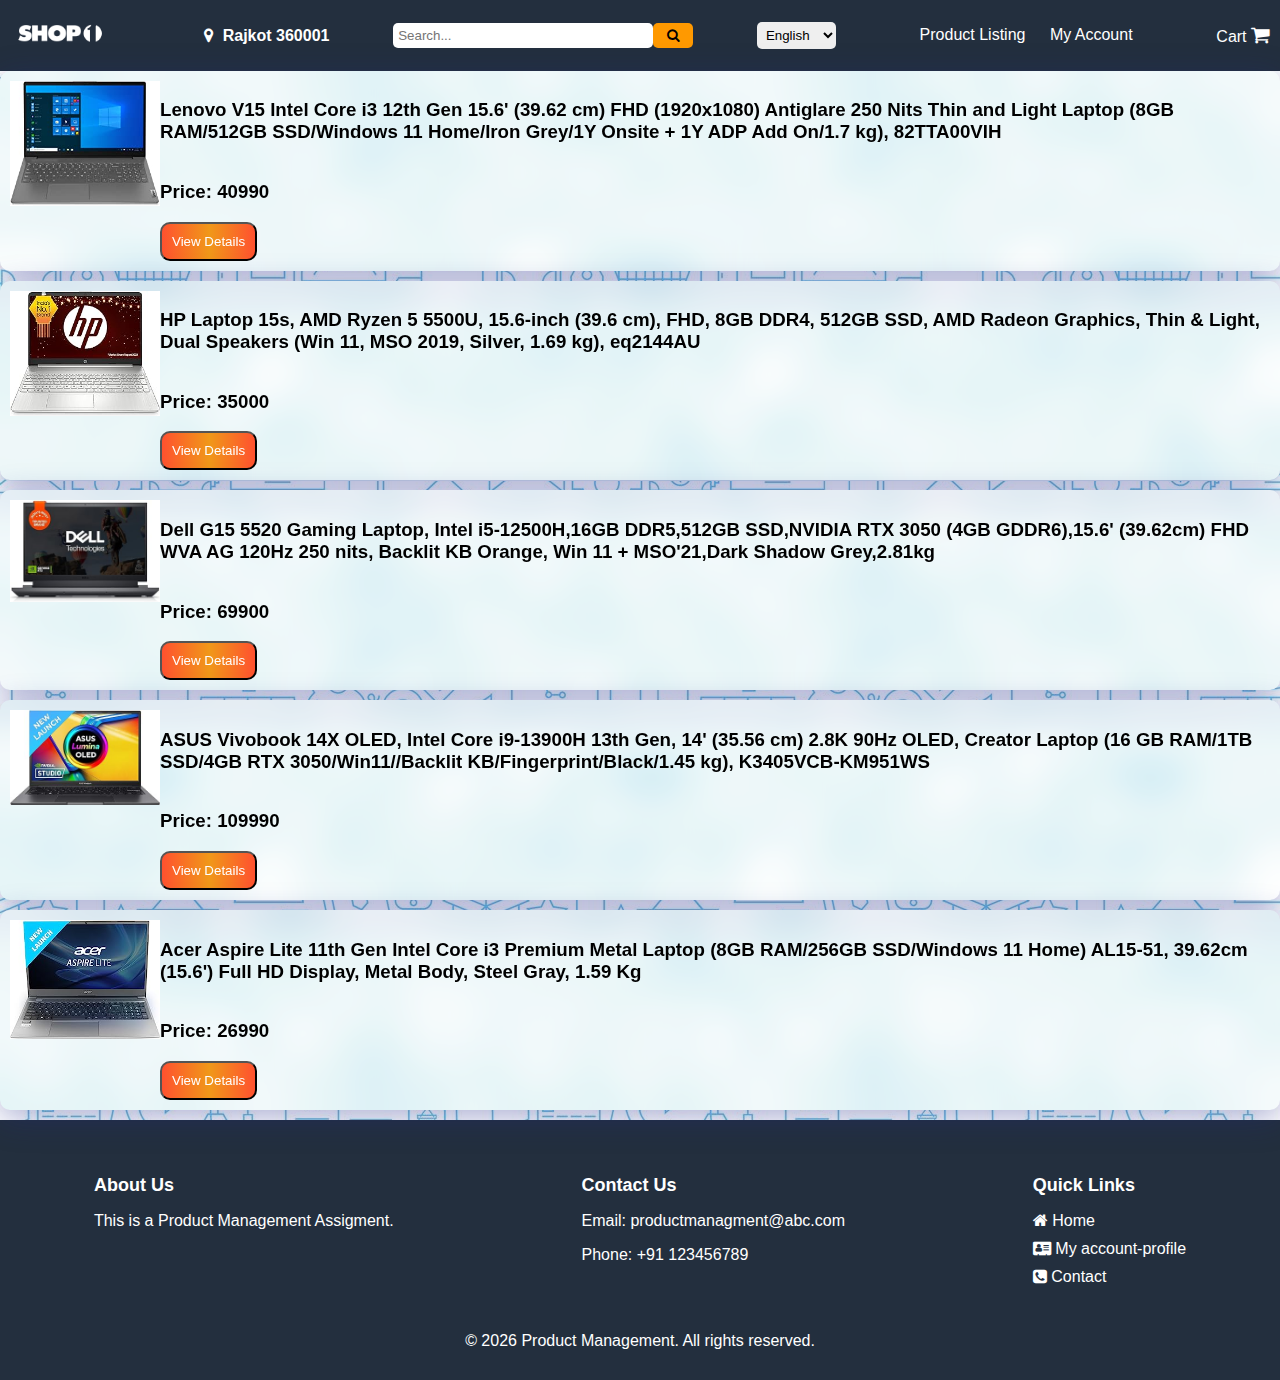
<file: index.html>
<!DOCTYPE html>
<html>
<head>
    <meta charset="UTF-8">
    <title>Product Listing</title>
    <link rel="stylesheet" href="https://cdnjs.cloudflare.com/ajax/libs/font-awesome/4.7.0/css/font-awesome.min.css">
    <link rel="stylesheet" type="text/css" href="css/styles.css">
</head>
<body>
    <nav class="navbar">
        <div class="logo">
            <img src="images/logo.png" alt="Logo">
            
        </div>
        <div class="delivery-city">
            <a href="#"><i class="fa fa-map-marker" style="padding: 10px;"></i>Rajkot
                360001
            </a>        
        </div>
        <div class="search-bar">
            <input type="text" placeholder="Search..."><button><i class="fa fa-search"></i></button>
        </div>
        <div class="language-dropdown">
            <select>
                <option value="en">English</option>
                <option value="es">Spanish</option>
                <option value="fr">French</option>
                <option value="ar">Arabic</option>
            </select>
        </div>
        <div class="account-profile">
            <a href="index.html">Product Listing</a>
            <a href="#">My Account</a>
        </div>
        <div class="cart-icon">
            <a href="#">Cart <i class="fa fa-shopping-cart"></i></a>
        </div>
    </nav>
    <div class="product-list">
        
    </div>
    <footer class="footer">
        <div class="footer-content">
            <div class="footer-section about">
                <h2>About Us</h2>
                <p>This is a Product Management Assigment.</p>
            </div>
            <div class="footer-section contactus">
                <h2>Contact Us</h2>
                <p>Email: productmanagment@abc.com</p>
                <p>Phone: +91 123456789</p>
            </div>
            <div class="footer-section links">
                <h2>Quick Links</h2>
                <ul>
                    <li><a href="index.html"><i class="fa fa-home"></i> Home</a></li>
                    <li><a href="#"><i class="fa fa-address-card"></i> My account-profile</a></li>
                    <li><a href="#"><i class="fa fa-phone-square"></i> Contact</a></li>

                </ul>
            </div>
        </div>
        <div class="footer-bottom">
            &copy; <script>document.write(new Date().getFullYear())</script> Product Management. All rights reserved.
        </div>
    </footer>
    <script src="https://code.jquery.com/jquery-3.6.0.min.js"></script>
    <script src="js/main.js"></script>
    
</body>
</html>
</file>
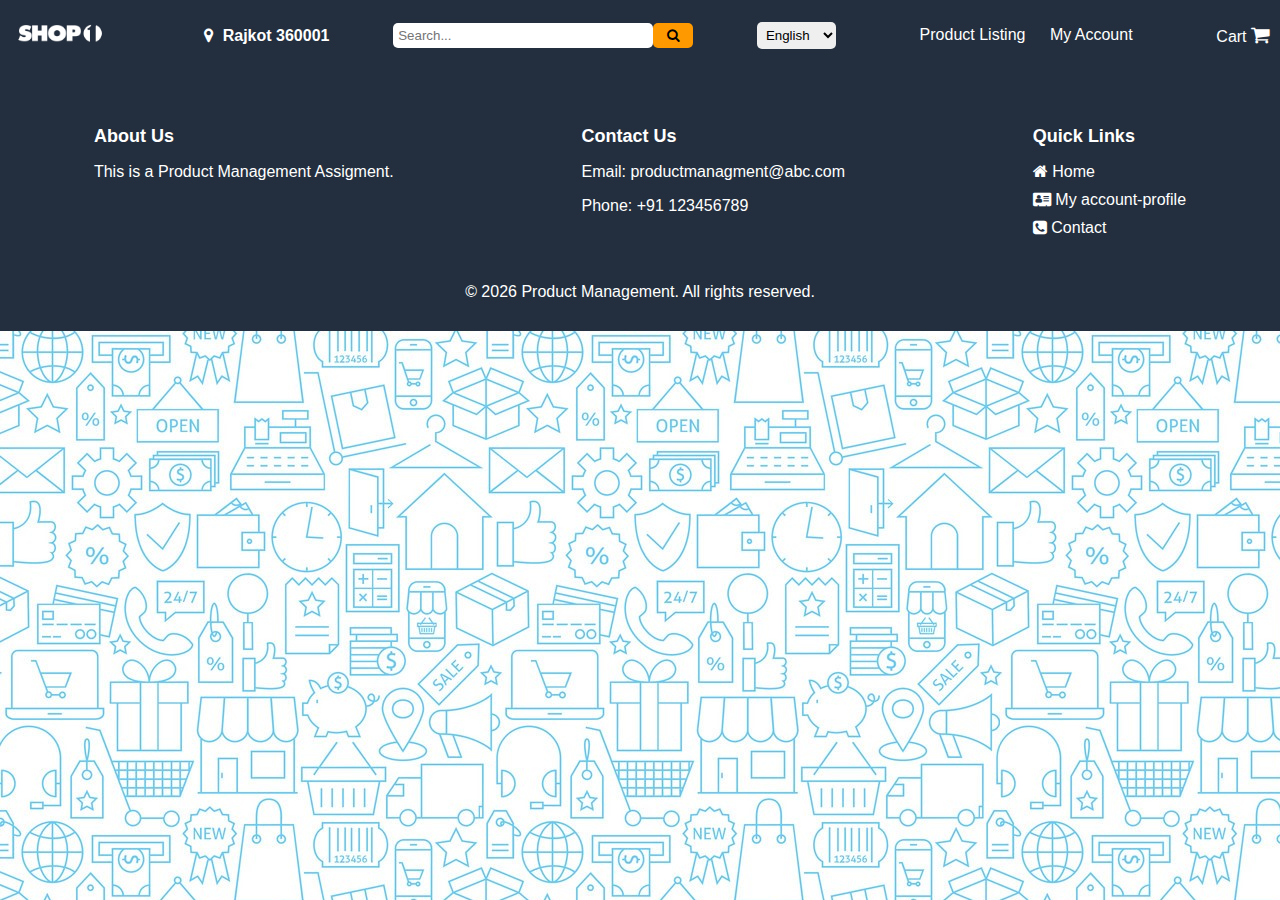
<file: product_details.html>
<!DOCTYPE html>
<html>
    <head>
        <meta charset="UTF-8">
        <title>Product Description</title>
        <link rel="stylesheet" href="https://cdnjs.cloudflare.com/ajax/libs/font-awesome/4.7.0/css/font-awesome.min.css">
        <link rel="stylesheet" type="text/css" href="css/styles.css">
    </head>
    <body>
        <nav class="navbar">
            <div class="logo">
                <img src="images/logo.png" alt="Logo">
                
            </div>
            <div class="delivery-city">
                <a href="#"><i class="fa fa-map-marker" style="padding: 10px;"></i>Rajkot
                    360001
                </a>        
            </div>
            <div class="search-bar">
                <input type="text" placeholder="Search..."><button><i class="fa fa-search"></i></button>
            </div>
            <div class="language-dropdown">
                <select>
                    <option value="en">English</option>
                    <option value="es">Spanish</option>
                    <option value="fr">French</option>
                    <option value="ar">Arabic</option>
                </select>
            </div>
            <div class="account-profile">
                <a href="index.html">Product Listing</a>
                <a href="#">My Account</a>
            </div>
            <div class="cart-icon">
                <a href="#">Cart <i class="fa fa-shopping-cart"></i></a>
            </div>
        </nav>
        <div class="product-details">
            
        </div>
        <footer class="footer">
            <div class="footer-content">
                <div class="footer-section about">
                    <h2>About Us</h2>
                    <p>This is a Product Management Assigment.</p>
                </div>
                <div class="footer-section contactus">
                    <h2>Contact Us</h2>
                    <p>Email: productmanagment@abc.com</p>
                    <p>Phone: +91 123456789</p>
                </div>
                <div class="footer-section links">
                    <h2>Quick Links</h2>
                    <ul>
                        <li><a href="index.html"><i class="fa fa-home"></i> Home</a></li>
                        <li><a href="#"><i class="fa fa-address-card"></i> My account-profile</a></li>
                        <li><a href="#"><i class="fa fa-phone-square"></i> Contact</a></li>
    
                    </ul>
                </div>
            </div>
            <div class="footer-bottom">
                &copy; <script>document.write(new Date().getFullYear())</script> Product Management. All rights reserved.
            </div>
        </footer>
        <script src="https://code.jquery.com/jquery-3.6.0.min.js"></script>
        <script src="js/main.js"></script>

    </body>
</html>
</file>
<file: css/styles.css>
body {
    margin: 0;
    padding: 0;
    font-family: Arial, sans-serif;
    background-image: url('../images/backround.jpg');
}

.navbar {
    background-color: #232f3e;
    color: #ffffff;
    display: flex;
    flex-wrap: nowrap;
    justify-content: space-between;
    align-items: center;
    padding: 10px;
}

.logo img {
    width: 100px; 
}

.delivery-city {
    font-weight: bold;
    display:inline-flex;
    flex-wrap: nowrap;
}

.search-bar input {
    width: 250px;
    padding: 5px;
    border: none;
    border-radius: 5px;
}
.search-bar button{
    padding: 5px;
    width: 40px;
    border: none;
    border-radius: 5px;
    background-color: #FF9900;
}

.language-dropdown select {
    border: none;
    border-radius: 5px;
    padding: 5px;
}

.account-profile a,
.delivery-city a,
.cart-icon a {
    text-decoration: none;
    color: #ffffff;
    margin-left: 20px;
}

.fa-shopping-cart {
    font-size: 20px;
}


.product-card{
    display: grid;
    grid-template-columns: auto auto auto;
    padding: 10px;
    background: rgba( 255, 255, 255, 0.1 );
    box-shadow: 0 8px 32px 0 rgba( 31, 38, 135, 0.37 );
    backdrop-filter: blur( 20px );
    -webkit-backdrop-filter: blur( 20px );
    border-radius: 10px;
    margin-bottom: 10px;
}

.product-image > img{
    width: 150px;
}

.product-details > img{
    display: block;
    margin-left: auto;
    margin-right: auto;
}

.name{
    margin: 10px 10px;
    background: rgba( 215, 211, 38, 0.25 );
box-shadow: 0 8px 32px 0 rgba( 31, 38, 135, 0.37 );
backdrop-filter: blur( 4px );
-webkit-backdrop-filter: blur( 4px );
border-radius: 10px;
border: 1px solid rgba( 255, 255, 255, 0.18 );
}
.description {
    background: rgba( 57, 75, 193, 0.35 );
box-shadow: 0 8px 32px 0 rgba( 31, 38, 135, 0.37 );
backdrop-filter: blur( 20px );
-webkit-backdrop-filter: blur( 20px );
border-radius: 10px;
max-width: 100;
margin: 10px 10px 10px;
}
.footer {
    background-color: #232f3e;
    color: #ffffff;
    padding: 20px 0;
    
}

.footer-content {
    display: flex;
    flex-wrap: wrap;
    justify-content: space-around;
}

.footer-section {
    padding: 20px;
    max-width: 300px;
}

h2 {
    font-size: 18px;
    margin-bottom: 10px;
}

ul {
    list-style: none;
    padding: 0;
}

ul li {
    margin-bottom: 10px;
}

a {
    text-decoration: none;
    color: #ffffff;
}

.footer-bottom {
    text-align: center;
    padding: 10px 0;
}

.home-button{
    display: flex;
    justify-content: center;
    align-items: center;
    padding-bottom: 20px;
}
.back{
    border-radius: 10px;
    padding: 10px;
    background-image: linear-gradient(to right, #314755 0%, #26a0da  51%, #314755  100%);
    color: white;
}

.view-details{
    border-radius: 10px;
    padding: 10px;
    background-image: linear-gradient(to right, #FF512F 0%, #F09819  51%, #FF512F  100%);
    color: white;
}
</file>
